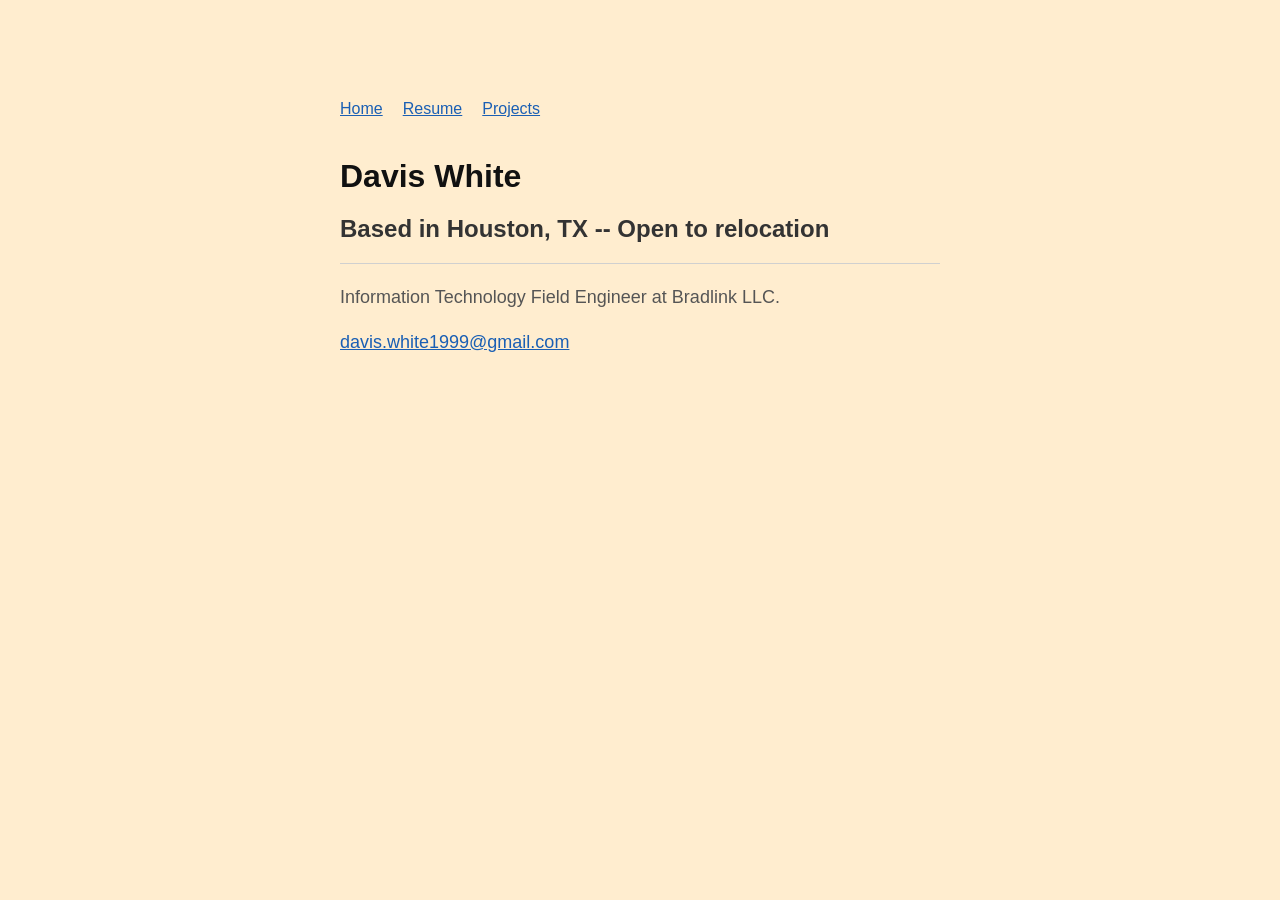
<file: index.html>
<!DOCTYPE html>
<html lang="en">
<head>
    <meta charset="UTF-8">
    <meta name="viewport" content="width=device-width, initial-scale=1.0">
    <title>Davis White</title>
    <link rel="stylesheet" href="style.css">
</head>
<body>
    <nav>
    <ul>
        <li><a href="index.html">Home</a></li>
        <li><a href="resume.html">Resume</a></li>
        <li><a href="projects.html">Projects</a></li>
    </ul>
</nav>

    <h1>Davis White</h1>
    <h2>Based in Houston, TX -- Open to relocation</h2>
    <hr>
    <p>Information Technology Field Engineer at Bradlink LLC.</p>
    <p><a href="mailto:davis.white1999@gmail.com">davis.white1999@gmail.com</a></p>

</body>
</html>
</file>
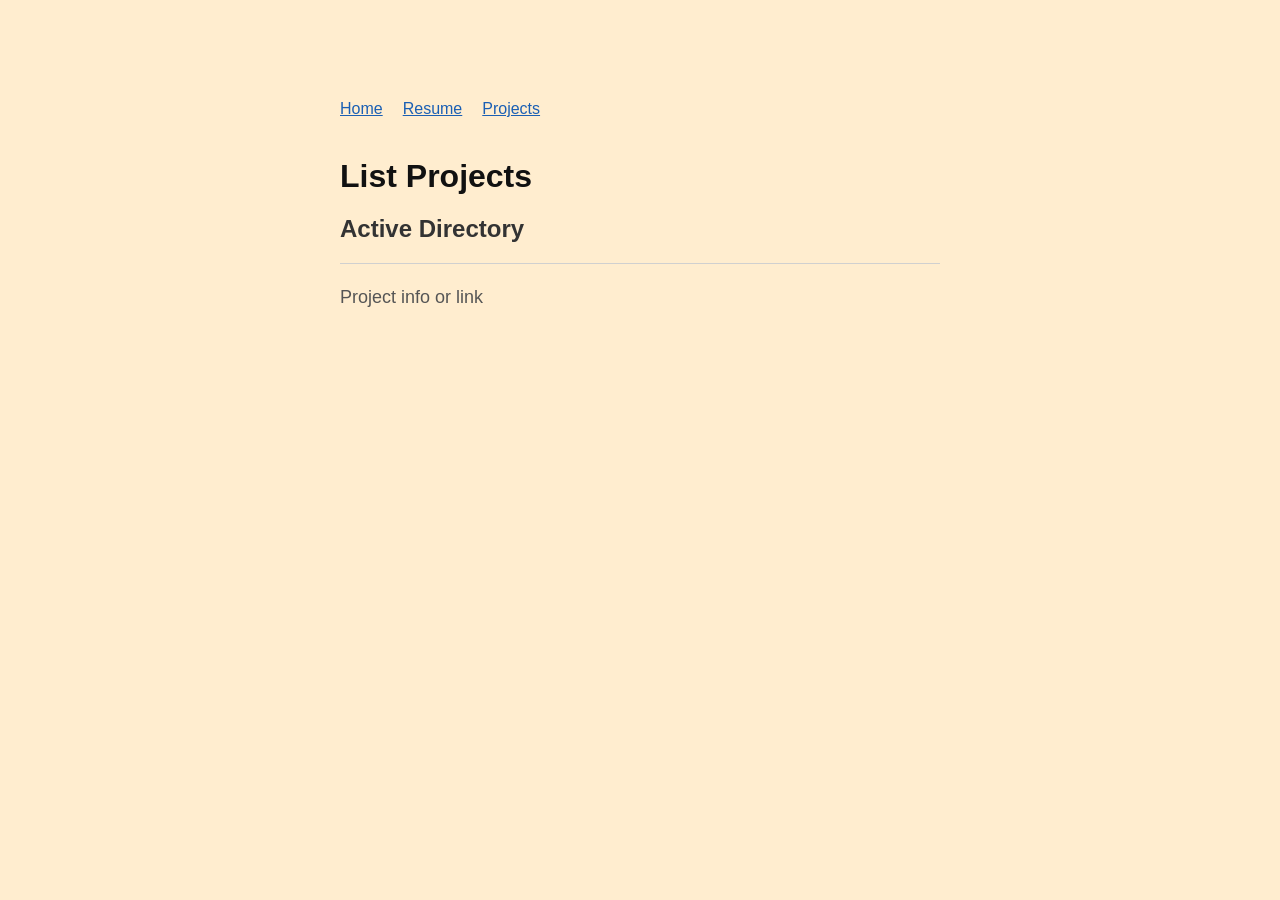
<file: projects.html>
<!DOCTYPE html>
<html lang="en">
<head>
    <meta charset="UTF-8">
    <meta name="viewport" content="width=device-width, initial-scale=1.0">
    <title>Projects</title>
    <link rel="stylesheet" href="style.css">
</head>
<body>
<nav>
    <ul>
        <li><a href="index.html">Home</a></li>
        <li><a href="resume.html">Resume</a></li>
        <li><a href="projects.html">Projects</a></li>
    </ul>
</nav>
    <h1>List Projects</h1>
    <h2>Active Directory</h2>
    <hr>
    <p>Project info or link</p>
</body>
</html>
</file>
<file: style.css>
/* General page styling */
body {
    font-family: Arial, sans-serif;
    background-color: #ffedcf;
    color: #333333;
    max-width: 600px;
    margin: 100px auto;
    padding: 0 20px;
}

/* Navigation menu */
nav ul {
    list-style: none;
    padding: 0;
    margin: 0 0 40px 0;
    display: flex;
    gap: 20px;
}

/* Name heading */
h1 {
    font-size: 32px;
    color: #111111;
    margin-bottom: 0px;
}

/* The divider line */
hr {
    border: none;
    height: 1px;
    background-color: #d0d0d0;
    margin: 15px 0 20px 0;
}

/* Job title paragraph */
p {
    font-size: 18px;
    color: #555555;
    line-height: 1.5;
}

/* Email Link */
a {
    color: #1a5fb4;
}
</file>
